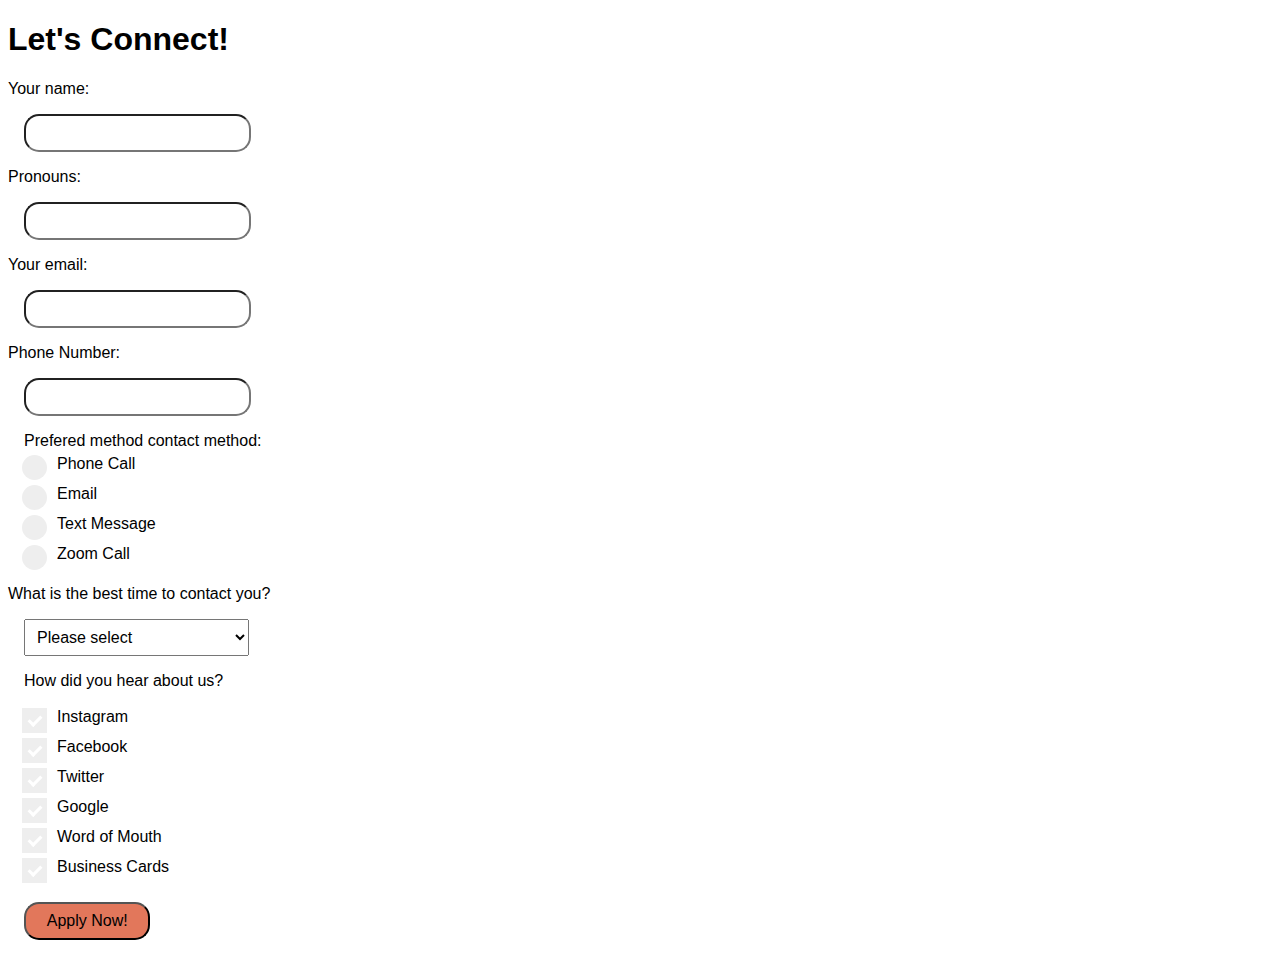
<file: contact-form.html>
<!DOCTYPE html>
<html lang="en">
  <head>
    <meta charset="utf-8">
    <title>Portfolio Contact Form</title>
    <link rel="stylesheet" type="text/css" href="styles/styles-form.css">
  </head>
  <body>

    <h1> Let's Connect!</h1>
    <form method="GET">
      <label>Your name:
        <input type="text" name="applicantName">
      </label>

      <label>Pronouns:
        <input type="text" name="applicantPronouns">
      </label>

      <label>Your email:
        <input type="email" name="applicantEmail">
      </label>

      <label>Phone Number:
        <input type="text" name="applicantPhone">
      </label>

      <fieldset class="radio">
        <legend>Prefered method contact method:</legend>
      <label>
        <input type="radio" name="method" value="phone"> Phone Call
        <span class="dot"></span>
      </label>

      <label>
        <input type="radio" name="method" value="email"> Email
        <span class="dot"></span>
      </label>

      <label>
        <input type="radio" name="method" value="text"> Text Message
        <span class="dot"></span>
      </label>

      <label>
        <input type="radio" name="method" value="virtual"> Zoom Call
        <span class="dot"></span>
      </label>
      </fieldset>

      <label>What is the best time to contact you?
        <select name="hours">
          <option value="">Please select</option>
          <option value="few">Morning-Before noon</option>
          <option value="some">Early Afternoon-1PM-5PM</option>
          <option value="many">Evening- 5PM-9PM </option>
        </select>
      </label>

      <fieldset class="checkbox">
        <legend>How did you hear about us?</legend>
      <label>Instagram
        <input type="checkbox" name="type" value="instagram">
        <span class="checkmark"></span>
      </label>
      <label>Facebook
        <input type="checkbox" name="type" value="facebook">
        <span class="checkmark"></span>
      </label>
      <label>Twitter
        <input type="checkbox" name="type" value="twitter">
        <span class="checkmark"></span>
      </label>
      <label>Google
        <input type="checkbox" name="type" value="google">
        <span class="checkmark"></span>
      </label>
      <label>Word of Mouth
        <input type="checkbox" name="type" value="word">
        <span class="checkmark"></span>
      </label>
      <label>Business Cards
        <input type="checkbox" name="type" value="cards">
        <span class="checkmark"></span>
      </label>
    </fieldset>

      <input type="submit" value="Apply Now!">
    </form>

  </body>
</html>
</file>
<file: styles/styles-form.css>
*{
font-family: 'Source Sans Pro', sans-serif;
}
button, input, select, textarea {
  font-family: inherit;
  font-size: 100%;
  box-sizing: border-box;
  display: block;
  margin: 1rem;
  padding:0.5rem;
}

input[type=submit] {
  width: 10%;
  background-color: rgb(226, 119, 91);
}
input[type=radio]:focus {
  background-color: seagreen;
  outline: none;
}

input {
  border-radius: 15px;
}

fieldset {
  border: none;
}

fieldset input {
  display: inline;
}

/* Hide the browser's default checkbox. */

.checkbox input {
  position: absolute;
  opacity: 0;
  cursor: pointer;
  height: 0;
  width: 0;
}

/* Customize the labels */
.checkbox label {
  display: block;
  position: relative;
  padding-left: 35px;
  margin-top: 12px;
  cursor: pointer;
  -webkit-user-select: none;
  -moz-user-select: none;
  -ms-user-select: none;
  user-select: none;
}

/* create a custom checkbox */
.checkmark {
  position: absolute;
  top: 0;
  left: 0;
  height: 25px;
  width: 25px;
  background-color: #eee;
}

/* On mouse-over, add a grey background color */
.checkbox label:hover input ~ .checkmark {
  background-color: #ccc;
}

/* When a checkbox is checked, add a blue background */
.checkbox input:checked ~ .checkmark {
  background-color: #cc6666;
}

/* Create the checkmark/indicator (hidden when not checked) */
.checkmark:after {
  content: "";
  position: absolute;
  display: none;
}

/* Show the checkmark when checked */
.checkmark:after {
  display: block;
}

/* Style the chackmar/indicator */
.checkbox .checkmark:after {
  left: 9px;
  top: 5px;
  width: 5px;
  height: 10px;
  border: solid white;
  border-width: 0 3px 3px 0;
  -webkit-transform: rotate(45deg);
  -ms-transform: rotate(45deg);
  transform: rotate(45deg);
}
/* Hide the browser's default checkbox. */

.radio input {
  position: absolute;
  opacity: 0;
  cursor: pointer;
  height: 0;
  width: 0;
}
/* Customize the label (the container) */
.radio label{
  display: block;
  position: relative;
  padding-left: 35px;
  margin-bottom: 12px;
  cursor: pointer;
  -webkit-user-select: none;
  -moz-user-select: none;
  -ms-user-select: none;
  user-select: none;
}

/* Create a custom radio button */
.dot {
  position: absolute;
  top: 0;
  left: 0;
  height: 25px;
  width: 25px;
  background-color: #eee;
  border-radius: 50%;
}

/* On mouse-over, add a grey background color */
.radio:hover input ~ .dot {
  background-color: #ccc;
}

/* When the radio button is checked, add a blue background */
.radio input:checked ~ .dot {
  background-color: #cc6666;
}

/* Create the indicator (the dot/circle - hidden when not checked) */
.radio:after {
  content: "";
  position: absolute;
  display: none;
}

/* Show the indicator (dot/circle) when checked */
.radio input:checked ~ .dot:after {
  display: block;
}

/* Style the indicator (dot/circle) */
.radio.dot:after {
  top: 9px;
  left: 9px;
  width: 8px;
  height: 8px;
  border-radius: 50%;
  background: white;
}
</file>
